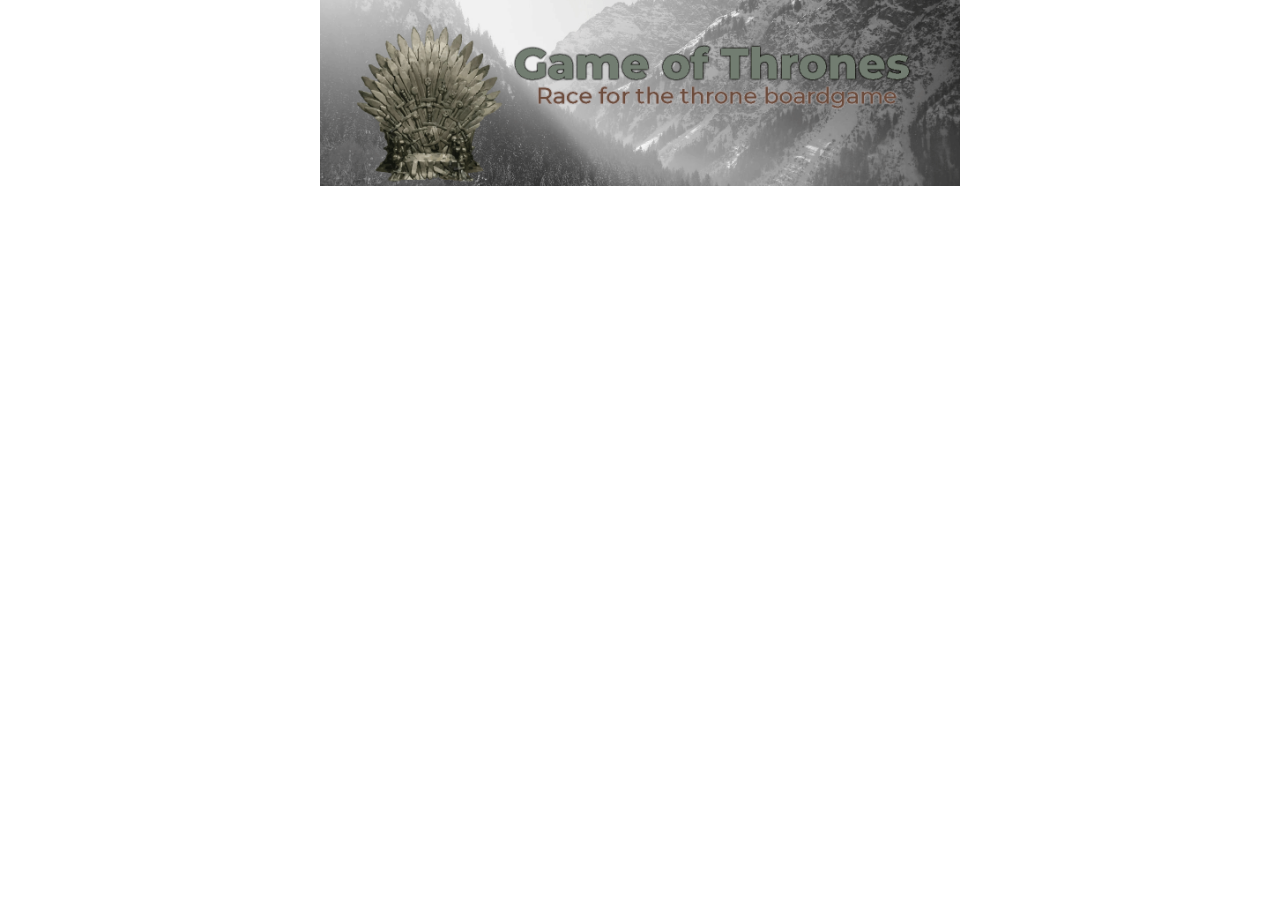
<file: index.html>
<!DOCTYPE html>

<html lang="en">

<head>
  <meta charset="utf-8">
  <meta name="viewport" content="width=device-width, initial-scale=1">
  <title>Game of Thrones - Race for the throne</title>
  <link href="css/style.css" rel="stylesheet" type="text/css">

</head>

<body>

  <img src="img/header.png" alt="header" class="headerpic">

  <div class="container">
    <div id="hideall">
      <div id="player1">
        <div id="playerPlaceholder"></div>
        <div id="player1char"></div>
      </div>
      <div id="player2"></div>
      <div id="player2Placeholder"></div>
      <br>
      <div id="player2char"></div>
    </div>
    <div id="buttons">
      <button id="start" onclick="StartGame()">Start</button>
      <button id="reset" onclick="ResetGame()">Reset</button>
    </div>
  </div>
  </div>
  <div id="cardContainer"></div>

  <div class="row"></div>
  <div class="col" id="cards">


  </div>
  </div>

  </div>
  <script src="js/script.js"></script>
</body>

</html>
</file>
<file: css/style.css>
body {
  background-color: white;
  font-family: Montserrat;
  margin: 0;
}



.headerpic {
  display: block;
  margin-left: auto;
  margin-right: auto;
  width: 50%;
  margin-bottom: 10px;
}



#buttons {
  display: flex;
  justify-content: center;
  align-items: center;
}

#start {
  display: none;
  background-color: #279be9; 
  border: none;
  color: white;
  padding: 15px 32px;
  text-align: center;
  text-decoration: none;
  font-size: 16px;
  margin-top: 10px;
  margin-bottom: 10px;
}

#reset {
  display: none;
  background-color: #b92121;
  border: none;
  color: white;
  padding: 15px 32px;
  text-align: center;
  text-decoration: none;
  font-size: 16px;
  margin-top: 10px;
  margin-bottom: 10px;
}

#player1 {
  align-content: center;
  justify-content: center;
  align-items: center;
}

#player2 {
  display: flex;
  justify-content: center;
  align-items: center;
}

#player1char {
  display: block;
  margin-left: auto;
  margin-right: auto;
  height: 200px;
  width: 200px;
  background-size: 185px 200px;

}

#player2char {
  display: block;
  margin-left: auto;
  margin-right: auto;
  height: 200px;
  width: 200px;
  background-size: 185px 200px;
}

#hideall {
  display: none;
  text-align: center;
}


#cards {

  margin-left: 150px;
}


.characters {
  background-color: white;
  color: black;
  float: left;
  width: 17%;
  height: 235px;
  margin: 0 20px 40px 0;
  border: 2px solid #1A1B41;
  font-family: Montserrat;
  text-align: center;
  cursor: pointer;
}


.char-img {
  width: 100px;
  height: 100px;
}

.char-title {
  color: #6D4C3D;
}

#playerone {
  position: absolute;
  top: 755px;
  left: 755px;
  height: 50px;
  width: 50px;
  border-radius: 50%;
  background: #727D71;
  background-image: url("../img/player1.png");
  z-index: 2;
}
#playertwo {
  position: absolute;
  top: 795px;
  left: 795px;
  height: 50px;
  width: 50px;
  border-radius: 50%;
  background: #6D4C3D;
  background-image: url("../img/player2.png");
  z-index: 2;
}

[id="1"] {
background-color: #91a2ac;
}

  [id="3"] {
  background-color: #91a2ac;
  }

  [id="5"] {
    background-color: #91a2ac;
    }

    [id="7"] {
      background-image: url("../img/bridge.png");
      }

      [id="9"] {
        background-color: #91a2ac;
        }

        [id="11"] {
          background-color: #91a2ac;
          }

          [id="13"] {
            background-color: #91a2ac;
            }

            [id="15"] {
              background-color: #91a2ac;
              }

              [id="17"] {
                background-image: url("../img/duel.png");
                }

                [id="19"] {
                  background-color: #91a2ac;
                  }

                  [id="21"] {
                    background-color: #91a2ac;
                    }
                    [id="23"] {
                      background-color: #91a2ac;
                      }
                      [id="25"] {
                        background-image: url("../img/town.png");
                        }
                        [id="27"] {
                          background-color: #91a2ac;
                          }
                          [id="29"] {
                            background-image: url("../img/castle.png");
                            }

                            [id="0"] {
                              background-color: #0e110a;
                              }
                              
                              [id="2"] {
                                background-color: #0e110a;
                                }
                              
                                [id="4"] {
                                  background-color: #0e110a;
                                  }
                              
                                  [id="6"] {
                                    background-color: #0e110a;
                                    }
                              
                                    [id="8"] {
                                      background-color: #0e110a;
                                      }
                              
                                      [id="10"] {
                                        background-color: #0e110a;
                                        }
                              
                                        [id="12"] {
                                          background-color: #0e110a;
                                          }
                              
                                          [id="14"] {
                                            background-image: url("../img/snow.png");
                                            }
                              
                                            [id="16"] {
                                              background-color: #0e110a;
                                              }
                              
                                              [id="18"] {
                                                background-color: #0e110a;
                                                }
                              
                                                [id="20"] {
                                                  background-image: url("../img/mountain.png");
                                                  }
                                                  [id="22"] {
                                                    background-color: #0e110a;
                                                    }
                                                    [id="24"] {
                                                      background-color: #0e110a;
                                                      }
                                                      [id="26"] {
                                                        background-color: #0e110a;
                                                        }
                                                        [id="28"] {
                                                          background-color: #0e110a;
                                                          }

.boardback {
  margin-top: 0px;
  margin-left: 0px;
	user-select: none;
	-moz-user-select: none;
	-webkit-user-drag: none;
	-webkit-user-select: none;
	-ms-user-select: none;
}


.tile {
  position: absolute;
  height: 100px;
  width: 100px;
  border: 1px solid black;
}

#playerPlaceholder {
color: #727D71;
}

#player2Placeholder {
  color: #6D4C3D;
  }

  #gplayerPlaceholder {
    position: absolute;
    top: 200px;
    left: 1300px;
    color: #727D71;
    font-weight: bold;
    }
    
    #gplayer2Placeholder {
      position: absolute;
      top: 500px;
      left: 1300px;
      color: #6D4C3D;
      font-weight: bold;
      }

    
#imageplayer {
  position: absolute;
  top: 230px;
  left: 1300px;
  height: 200px;
  width: 200px;
  background-size: 185px 200px;

}

#image2player {
  position: absolute;
  top: 530px;
  left: 1300px;
  height: 200px;
  width: 200px;
  background-size: 185px 200px;
}

.leftarrow1
{
  position: absolute;
  left: 295px;
  top: 700px;
}

.leftarrow2
{
  position: absolute;
  left: 295px;
  top: 500px;
}

.leftarrow3
{
  position: absolute;
  left: 295px;
  top: 300px;
}


.rightarrow1
{
  position: absolute;
  left: 860px;
  top: 600px;
}

.rightarrow2
{
  position: absolute;
  left: 860px;
  top: 400px;
}

#goesfirst {
  position: absolute;
  top: 130px;
  left: 1300px;
}

#turn {
  position: absolute;
  top: 400px;
  left: 1550px;
}



#roll-button {
  position: absolute;
  left: 1600px;
  top: 450px;
  background-color: #279be9; 
  border: none;
  color: white;
  padding: 15px 32px;
  text-align: center;
  text-decoration: none;
  display: inline-block;
  font-size: 16px;
}
#roll-button:hover {
  background-color: #0d1a22; 

}


#dice {
  width: 50px;
  height: 40px;
  position: absolute;
  left: 1530px;
  top: 440px;
  text-align: center;
}

#lastroll {
  position: absolute;
  left: 1450px;
  top: 445px;
  text-align: center;
}

.modal {
  display: none; 
  position: fixed; 
  z-index: 1; 
  left: 0;
  top: 0;
  width: 100%; 
  height: 100%; 
  overflow: auto; 
  background-color: rgb(0,0,0);
  background-color: rgba(0,0,0,0.4); 
}


.modal-content {
  background-color: #fefefe;
  margin: 15% auto; 
  padding: 20px;
  height: 50px;
  text-align: center;
  border: 1px solid #888;
  width: 80%; 
}


.close:hover,
.close:focus {
  color: black;
  text-decoration: none;
  cursor: pointer;
}
#winner {
  display: block;
  margin-left: auto;
  margin-right: auto;
  width: 500px;
  height: 500px;
  background-size: 465px 500px;
}

#congrats {
margin-top: 50px;
text-align: center;
}

.pyro > .before, .pyro > .after {
  position: absolute;
  width: 5px;
  height: 5px;
  border-radius: 50%;
  box-shadow: -120px -218.66667px blue, 248px -16.66667px #00ff84, 190px 16.33333px #002bff, -113px -308.66667px #ff009d, -109px -287.66667px #ffb300, -50px -313.66667px #ff006e, 226px -31.66667px #ff4000, 180px -351.66667px #ff00d0, -12px -338.66667px #00f6ff, 220px -388.66667px #99ff00, -69px -27.66667px #ff0400, -111px -339.66667px #6200ff, 155px -237.66667px #00ddff, -152px -380.66667px #00ffd0, -50px -37.66667px #00ffdd, -95px -175.66667px #a6ff00, -88px 10.33333px #0d00ff, 112px -309.66667px #005eff, 69px -415.66667px #ff00a6, 168px -100.66667px #ff004c, -244px 24.33333px #ff6600, 97px -325.66667px #ff0066, -211px -182.66667px #00ffa2, 236px -126.66667px #b700ff, 140px -196.66667px #9000ff, 125px -175.66667px #00bbff, 118px -381.66667px #ff002f, 144px -111.66667px #ffae00, 36px -78.66667px #f600ff, -63px -196.66667px #c800ff, -218px -227.66667px #d4ff00, -134px -377.66667px #ea00ff, -36px -412.66667px #ff00d4, 209px -106.66667px #00fff2, 91px -278.66667px #000dff, -22px -191.66667px #9dff00, 139px -392.66667px #a6ff00, 56px -2.66667px #0099ff, -156px -276.66667px #ea00ff, -163px -233.66667px #00fffb, -238px -346.66667px #00ff73, 62px -363.66667px #0088ff, 244px -170.66667px #0062ff, 224px -142.66667px #b300ff, 141px -208.66667px #9000ff, 211px -285.66667px #ff6600, 181px -128.66667px #1e00ff, 90px -123.66667px #c800ff, 189px 70.33333px #00ffc8, -18px -383.66667px #00ff33, 100px -6.66667px #ff008c;
  -moz-animation: 1s bang ease-out infinite backwards, 1s gravity ease-in infinite backwards, 5s position linear infinite backwards;
  -webkit-animation: 1s bang ease-out infinite backwards, 1s gravity ease-in infinite backwards, 5s position linear infinite backwards;
  -o-animation: 1s bang ease-out infinite backwards, 1s gravity ease-in infinite backwards, 5s position linear infinite backwards;
  -ms-animation: 1s bang ease-out infinite backwards, 1s gravity ease-in infinite backwards, 5s position linear infinite backwards;
  animation: 1s bang ease-out infinite backwards, 1s gravity ease-in infinite backwards, 5s position linear infinite backwards; }

.pyro > .after {
  -moz-animation-delay: 1.25s, 1.25s, 1.25s;
  -webkit-animation-delay: 1.25s, 1.25s, 1.25s;
  -o-animation-delay: 1.25s, 1.25s, 1.25s;
  -ms-animation-delay: 1.25s, 1.25s, 1.25s;
  animation-delay: 1.25s, 1.25s, 1.25s;
  -moz-animation-duration: 1.25s, 1.25s, 6.25s;
  -webkit-animation-duration: 1.25s, 1.25s, 6.25s;
  -o-animation-duration: 1.25s, 1.25s, 6.25s;
  -ms-animation-duration: 1.25s, 1.25s, 6.25s;
  animation-duration: 1.25s, 1.25s, 6.25s; }

@-webkit-keyframes bang {
  from {
    box-shadow: 0 0 white, 0 0 white, 0 0 white, 0 0 white, 0 0 white, 0 0 white, 0 0 white, 0 0 white, 0 0 white, 0 0 white, 0 0 white, 0 0 white, 0 0 white, 0 0 white, 0 0 white, 0 0 white, 0 0 white, 0 0 white, 0 0 white, 0 0 white, 0 0 white, 0 0 white, 0 0 white, 0 0 white, 0 0 white, 0 0 white, 0 0 white, 0 0 white, 0 0 white, 0 0 white, 0 0 white, 0 0 white, 0 0 white, 0 0 white, 0 0 white, 0 0 white, 0 0 white, 0 0 white, 0 0 white, 0 0 white, 0 0 white, 0 0 white, 0 0 white, 0 0 white, 0 0 white, 0 0 white, 0 0 white, 0 0 white, 0 0 white, 0 0 white, 0 0 white; } }
@-moz-keyframes bang {
  from {
    box-shadow: 0 0 white, 0 0 white, 0 0 white, 0 0 white, 0 0 white, 0 0 white, 0 0 white, 0 0 white, 0 0 white, 0 0 white, 0 0 white, 0 0 white, 0 0 white, 0 0 white, 0 0 white, 0 0 white, 0 0 white, 0 0 white, 0 0 white, 0 0 white, 0 0 white, 0 0 white, 0 0 white, 0 0 white, 0 0 white, 0 0 white, 0 0 white, 0 0 white, 0 0 white, 0 0 white, 0 0 white, 0 0 white, 0 0 white, 0 0 white, 0 0 white, 0 0 white, 0 0 white, 0 0 white, 0 0 white, 0 0 white, 0 0 white, 0 0 white, 0 0 white, 0 0 white, 0 0 white, 0 0 white, 0 0 white, 0 0 white, 0 0 white, 0 0 white, 0 0 white; } }
@-o-keyframes bang {
  from {
    box-shadow: 0 0 white, 0 0 white, 0 0 white, 0 0 white, 0 0 white, 0 0 white, 0 0 white, 0 0 white, 0 0 white, 0 0 white, 0 0 white, 0 0 white, 0 0 white, 0 0 white, 0 0 white, 0 0 white, 0 0 white, 0 0 white, 0 0 white, 0 0 white, 0 0 white, 0 0 white, 0 0 white, 0 0 white, 0 0 white, 0 0 white, 0 0 white, 0 0 white, 0 0 white, 0 0 white, 0 0 white, 0 0 white, 0 0 white, 0 0 white, 0 0 white, 0 0 white, 0 0 white, 0 0 white, 0 0 white, 0 0 white, 0 0 white, 0 0 white, 0 0 white, 0 0 white, 0 0 white, 0 0 white, 0 0 white, 0 0 white, 0 0 white, 0 0 white, 0 0 white; } }
@-ms-keyframes bang {
  from {
    box-shadow: 0 0 white, 0 0 white, 0 0 white, 0 0 white, 0 0 white, 0 0 white, 0 0 white, 0 0 white, 0 0 white, 0 0 white, 0 0 white, 0 0 white, 0 0 white, 0 0 white, 0 0 white, 0 0 white, 0 0 white, 0 0 white, 0 0 white, 0 0 white, 0 0 white, 0 0 white, 0 0 white, 0 0 white, 0 0 white, 0 0 white, 0 0 white, 0 0 white, 0 0 white, 0 0 white, 0 0 white, 0 0 white, 0 0 white, 0 0 white, 0 0 white, 0 0 white, 0 0 white, 0 0 white, 0 0 white, 0 0 white, 0 0 white, 0 0 white, 0 0 white, 0 0 white, 0 0 white, 0 0 white, 0 0 white, 0 0 white, 0 0 white, 0 0 white, 0 0 white; } }
@keyframes bang {
  from {
    box-shadow: 0 0 white, 0 0 white, 0 0 white, 0 0 white, 0 0 white, 0 0 white, 0 0 white, 0 0 white, 0 0 white, 0 0 white, 0 0 white, 0 0 white, 0 0 white, 0 0 white, 0 0 white, 0 0 white, 0 0 white, 0 0 white, 0 0 white, 0 0 white, 0 0 white, 0 0 white, 0 0 white, 0 0 white, 0 0 white, 0 0 white, 0 0 white, 0 0 white, 0 0 white, 0 0 white, 0 0 white, 0 0 white, 0 0 white, 0 0 white, 0 0 white, 0 0 white, 0 0 white, 0 0 white, 0 0 white, 0 0 white, 0 0 white, 0 0 white, 0 0 white, 0 0 white, 0 0 white, 0 0 white, 0 0 white, 0 0 white, 0 0 white, 0 0 white, 0 0 white; } }
@-webkit-keyframes gravity {
  to {
    transform: translateY(200px);
    -moz-transform: translateY(200px);
    -webkit-transform: translateY(200px);
    -o-transform: translateY(200px);
    -ms-transform: translateY(200px);
    opacity: 0; } }
@-moz-keyframes gravity {
  to {
    transform: translateY(200px);
    -moz-transform: translateY(200px);
    -webkit-transform: translateY(200px);
    -o-transform: translateY(200px);
    -ms-transform: translateY(200px);
    opacity: 0; } }
@-o-keyframes gravity {
  to {
    transform: translateY(200px);
    -moz-transform: translateY(200px);
    -webkit-transform: translateY(200px);
    -o-transform: translateY(200px);
    -ms-transform: translateY(200px);
    opacity: 0; } }
@-ms-keyframes gravity {
  to {
    transform: translateY(200px);
    -moz-transform: translateY(200px);
    -webkit-transform: translateY(200px);
    -o-transform: translateY(200px);
    -ms-transform: translateY(200px);
    opacity: 0; } }
@keyframes gravity {
  to {
    transform: translateY(200px);
    -moz-transform: translateY(200px);
    -webkit-transform: translateY(200px);
    -o-transform: translateY(200px);
    -ms-transform: translateY(200px);
    opacity: 0; } }
@-webkit-keyframes position {
  0%, 19.9% {
    margin-top: 10%;
    margin-left: 40%; }

  20%, 39.9% {
    margin-top: 40%;
    margin-left: 30%; }

  40%, 59.9% {
    margin-top: 20%;
    margin-left: 70%; }

  60%, 79.9% {
    margin-top: 30%;
    margin-left: 20%; }

  80%, 99.9% {
    margin-top: 30%;
    margin-left: 80%; } }
@-moz-keyframes position {
  0%, 19.9% {
    margin-top: 10%;
    margin-left: 40%; }

  20%, 39.9% {
    margin-top: 40%;
    margin-left: 30%; }

  40%, 59.9% {
    margin-top: 20%;
    margin-left: 70%; }

  60%, 79.9% {
    margin-top: 30%;
    margin-left: 20%; }

  80%, 99.9% {
    margin-top: 30%;
    margin-left: 80%; } }
@-o-keyframes position {
  0%, 19.9% {
    margin-top: 10%;
    margin-left: 40%; }

  20%, 39.9% {
    margin-top: 40%;
    margin-left: 30%; }

  40%, 59.9% {
    margin-top: 20%;
    margin-left: 70%; }

  60%, 79.9% {
    margin-top: 30%;
    margin-left: 20%; }

  80%, 99.9% {
    margin-top: 30%;
    margin-left: 80%; } }
@-ms-keyframes position {
  0%, 19.9% {
    margin-top: 10%;
    margin-left: 40%; }

  20%, 39.9% {
    margin-top: 40%;
    margin-left: 30%; }

  40%, 59.9% {
    margin-top: 20%;
    margin-left: 70%; }

  60%, 79.9% {
    margin-top: 30%;
    margin-left: 20%; }

  80%, 99.9% {
    margin-top: 30%;
    margin-left: 80%; } }
@keyframes position {
  0%, 19.9% {
    margin-top: 10%;
    margin-left: 40%; }

  20%, 39.9% {
    margin-top: 40%;
    margin-left: 30%; }

  40%, 59.9% {
    margin-top: 20%;
    margin-left: 70%; }

  60%, 79.9% {
    margin-top: 30%;
    margin-left: 20%; }

  80%, 99.9% {
    margin-top: 30%;
    margin-left: 80%; } }

    #resetwin {
      display: block;
      background-color: #b92121;
      color: white;
      font-family: montserrat;
      margin-left: auto;
      border-style: none;
      margin-right: auto;
      padding: 15px 32px;
      text-align: center;
      text-decoration: none;
      font-size: 16px;
    }


@media only screen and (max-width: 1000px) {

  .headerpic {
    width: 100%;
    margin-bottom: 10px;
  }

  #cards {
    display: block;
    width: 300px;
    margin-left: auto;
    margin-right: auto;
  }

.characters {
  background-color: white;
  color: black;
  width: 100%;
  border: 2px solid #000;
  font-family: Montserrat;
  text-align: center;
  cursor: pointer;
}

}
</file>
